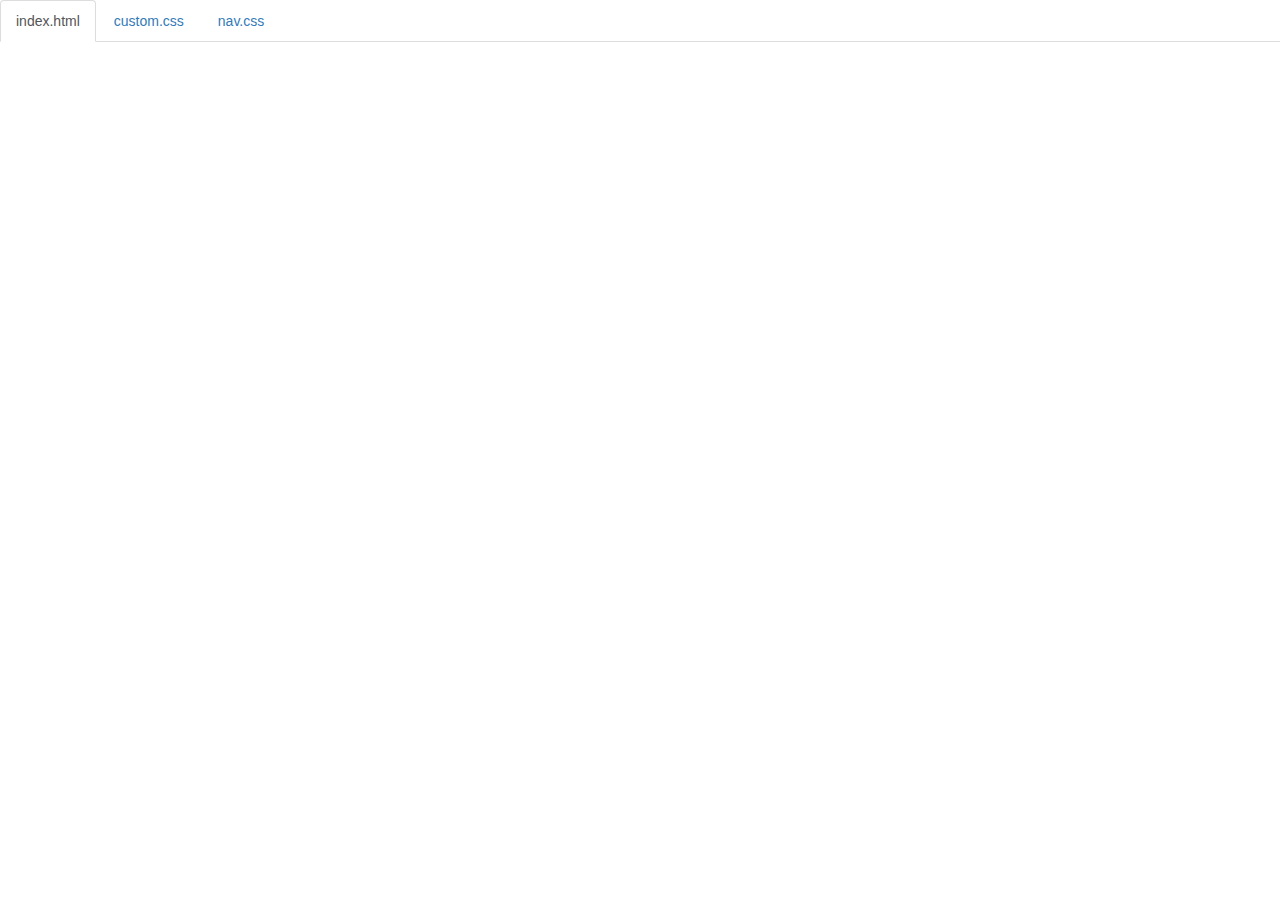
<file: code.html>
<!DOCTYPE html>
<html lang="en">

<head>
    <title>Code</title>
    <meta charset="utf-8">
    <meta name="viewport" content="width=device-width, initial-scale=1">
    <link rel="stylesheet" href="https://maxcdn.bootstrapcdn.com/bootstrap/3.3.6/css/bootstrap.min.css">
    <script src="https://ajax.googleapis.com/ajax/libs/jquery/1.12.0/jquery.min.js"></script>
    <script src="https://maxcdn.bootstrapcdn.com/bootstrap/3.3.6/js/bootstrap.min.js"></script>
    <style>
        body {
            padding-top: 50px;
        }
        .navbar-fixed-top {
            background-color: white;
        }
    </style>
</head>

<body>

    <div class="container-fluid">
        <ul class="nav nav-tabs navbar-fixed-top">
            <li class="active"><a href="#index">index.html</a></li>
            <li><a href="#custom">custom.css</a></li>
            <li><a href="#nav">nav.css</a></li>
        </ul>

<!-- 
URL structure:
https://gist-it.appspot.com/github/OWNERS-USERNAME/REPO-NAME/raw/master/PATH/TO/FILE?footer=0

EXAMPLE: 
https://gist-it.appspot.com/github/bmuellerhstat/shabr/raw/master/index.html?footer=0
-->
        <div class="tab-content">
            <div id="index" class="tab-pane fade in active">
                <script src="https://gist-it.appspot.com/github/rahatm0108/shabr/raw/master/index.html?footer=0
"></script>
            </div>
            <div id="custom" class="tab-pane fade">
                <script src="https://gist-it.appspot.com/github/rahatm0108/shabr/raw/master/custom.css?footer=0
"></script>
            </div>
            <div id="nav" class="tab-pane fade">
                <script src="https://gist-it.appspot.com/github/rahatm0108/shabr/raw/master/nav.css?footer=0
"></script>
            </div>
        </div>
    </div>

    <script>
        $(document).ready(function() {
            $(".nav-tabs a").click(function() {
                $(this).tab('show');
            });
            $('.nav-tabs a').on('shown.bs.tab', function(event) {
                var x = $(event.target).text(); // active tab
                var y = $(event.relatedTarget).text(); // previous tab
                $(".act span").text(x);
                $(".prev span").text(y);
            });
            
            // custom code font-size (uncomment below to see effect)
            // $('pre').css('font-size','16px');
        });
    </script>

</body>

</html>
</file>
